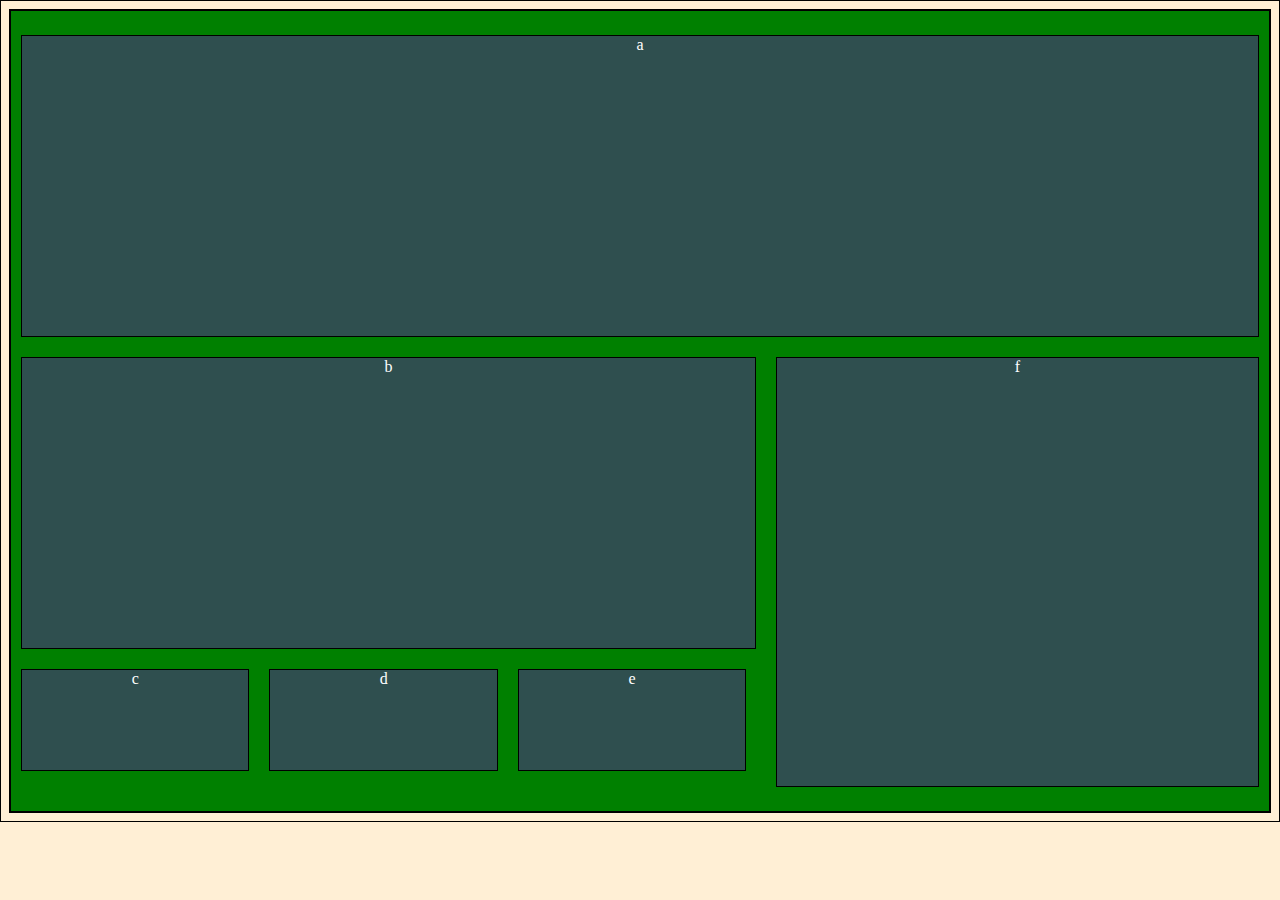
<file: medial-queries2/index.html>
<!DOCTYPE html>
<html lang="en" dir="ltr">
  <head>
    <meta charset="utf-8">
    <title>Media Queries 2</title>
    <link rel="stylesheet" href="main.css">
  </head>
  <body>
    <div class="container">
      <div class="a">a</div>
        <div id="addb">
      <div class="b">b</div>
      <div id="cde">
      <div class="c">c</div>
      <div class="d">d</div>
      <div class="e">e</div>
        </div>
      </div>
      <div class="f">f</div>
    </div>
  </body>
</html>
</file>
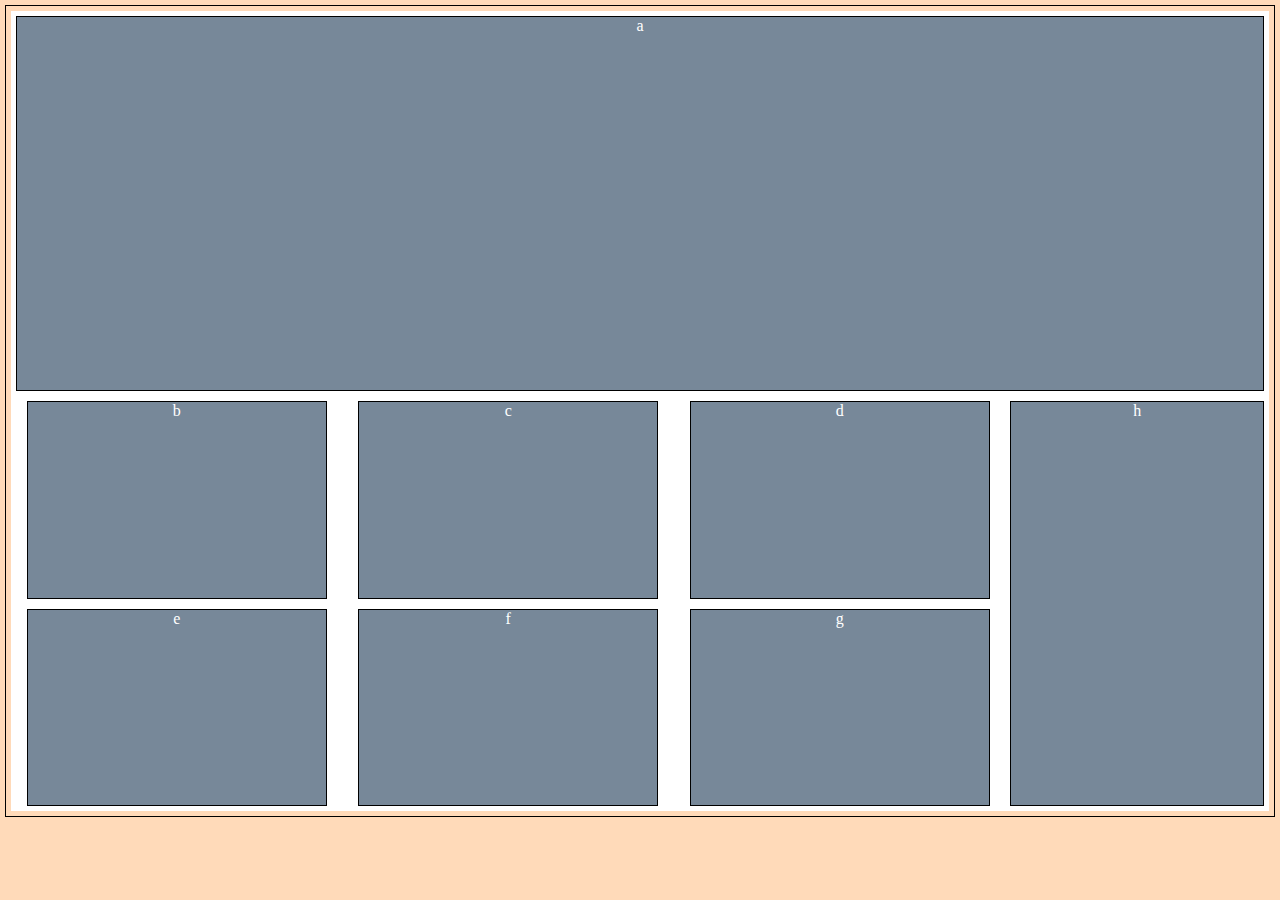
<file: medial-queries3/index.html>
<!DOCTYPE html>
<html lang="en" dir="ltr">
  <head>
    <meta charset="utf-8">
    <title>Media Queries 3</title>
    <link rel="stylesheet" href="main.css">
  </head>
  <body>
    <div class="container">
      <div class="a">a</div>
      <div id="bcdefg">
      <div class="b">b</div>
      <div class="c">c</div>
      <div class="d">d</div>
      <div class="e">e</div>
      <div class="f">f</div>
      <div class="g">g</div>
    </div>
      <div class="h">h</div>
    </div>
  </body>
</html>
</file>
<file: medial-queries2/main.css>
body {
  background: papayawhip;
}

*{
  border: 1px solid black;
 color:white;
 text-align:center;

}

.container{
  background-color:green;
  display:flex;
  min-height:800px;
  flex-direction:column;
  justify-content:center;
}

.container div{
  margin:10px;
  background-color:darkslategrey
}

.a, .f{
  min-width:200px;
  flex-grow:1;
}

.b{
  min-width:100px;
  height:300px;
  

}
#addb{
  background-color:green;
  border:none;
  margin:0;
  /* flex-grow:2; */
}

#cde{
  display:flex;
  border:none;
  margin:0;
  background-color:green;
}

.c, .d, .e{
  width:30%;
  height:100px;
}

@media (min-width: 600px) {
  .container {
    flex-wrap:wrap;
    flex-direction:row;
    justify-content:center;
    align-content: center;
  }

  .a{
    min-width:90%;
    height:300px;
  }

  .b{
    min-width:60%;
    height:290px;
  
  }

  #addb{
    min-width:60%;
    height:450px;
  }

  #cde{
    height:150px;
    order:5;
  }

  .f{
    max-width:40%;
    
  }
}
</file>
<file: medial-queries3/main.css>
body {
  background: peachpuff;
  border:none;
  margin:0;
}

*{
  border:1px black solid;
  margin:5px;
}

.container div{
  background-color:lightslategrey;
  color:white;
  text-align:center;
}

.container{
  background-color:white;
  display:flex;
  flex-direction:column;
  height:800px;
  border:none;
}

#bcdefg{
  display:flex;
  flex-wrap: wrap;
  justify-content:space-evenly;
  flex-grow:3;
  min-width:30%;
  background-color:white;
  border:none;
  margin:0;
}

.a{
  flex-grow:1;
}

.b, .c, .d, .e, .f, .g{
  width:30%;
}

.h{
  flex-grow:5;
}

@media (min-width: 600px) {

  .container{
    justify-content:space-evenly;
    flex-direction:row;
    flex-wrap:wrap;
  }

  .a{
    width:100%;
    /* flex-grow:2; */
  }

  #bcdefg{
    min-width:50%;
    justify-content:space-around;
    /* flex-grow:3; */
  }

  .h{
    max-width:20%;
    /* flex-grow:3; */
  }
}
</file>
